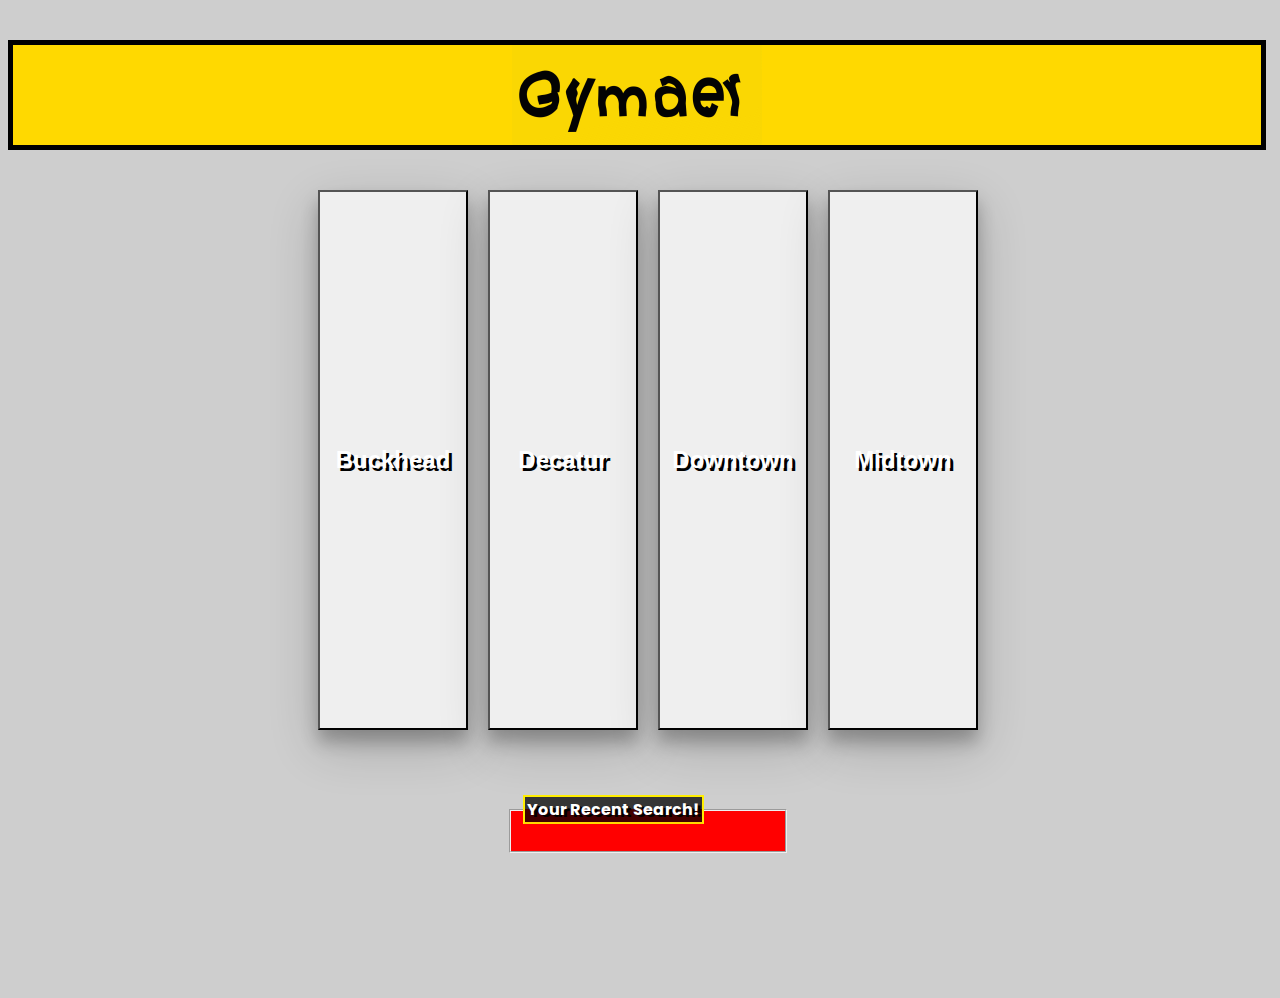
<file: index.html>
<!DOCTYPE html>
<html lang="en">
  <head>
    <meta charset="UTF-8" />
    <meta http-equiv="X-UA-Compatible" content="IE=edge" />
    <meta name="viewport" content="width=device-width, initial-scale=1.0" />
    <link rel="stylesheet" href="./assets/css/style.css" />
    <link rel="preconnect" href="https://fonts.googleapis.com">
    <link rel="preconnect" href="https://fonts.gstatic.com" crossorigin>
    <link href="https://fonts.googleapis.com/css2?family=Poppins:wght@600;700;800&display=swap" rel="stylesheet">
    <title>Gymder</title>
  </head>
  <!-- SCREEN ONE  -->
  <body>
    <!-- ****************City Buttons**********************-->
    <div id="gym"><img src="./assets/img/gym500px (1).gif"></div>
    <div class="container1">
      <div class="container2">
        <button type="button" class='cityClicked' id='Buckhead' onclick="clickFunction(this.id)">Buckhead</button>
        <button type="button" class='cityClicked' id='Decatur' onclick="clickFunctionDecatur(this.id)">Decatur</button>
        <button type="button" class='cityClicked' id='Downtown' onclick="clickFunctionDowntown(this.id)">Downtown</button>
        <button type="button" class='cityClicked' id='Midtown' onclick="clickFunctionMidtown(this.id)">Midtown</button>
      </div>
    </div>
    <!-- ******************LOCAL STORAGE ********************-->
    <fieldset class="field">
        <legend>Your Recent Search!</legend>
        <p id='cityKey'></p>
        <p id= 'cityValue'></p>
        <div id='cityClickedDisplay'></div>
    </fieldset>
    <script src="./assets/js/script.js"></script>
  </body>
</html>
</file>
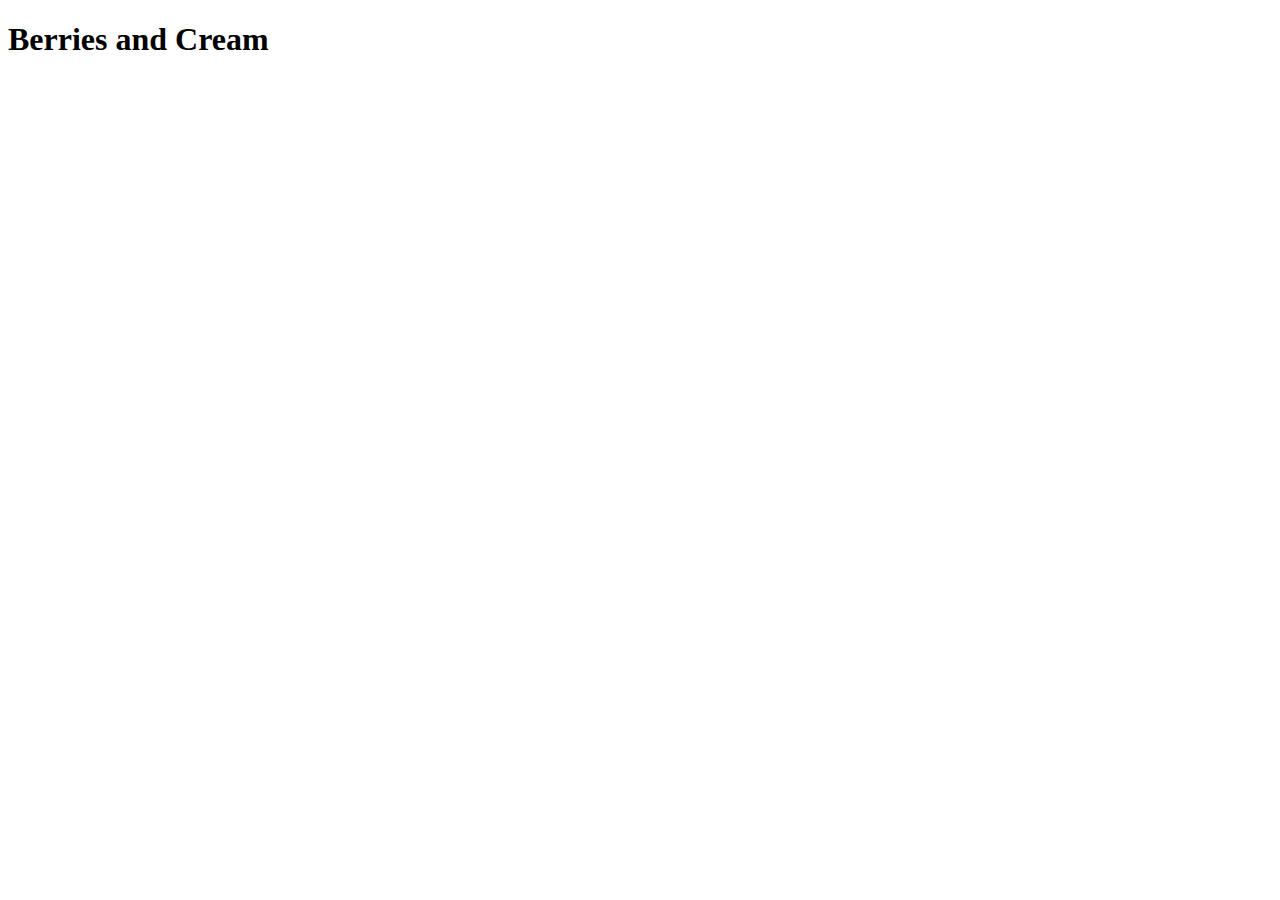
<file: berries.html>
<!DOCTYPE html>
<html lang="en">
<head>
    <meta charset="UTF-8">
    <meta http-equiv="X-UA-Compatible" content="IE=edge">
    <meta name="viewport" content="width=device-width, initial-scale=1.0">
    <title>Document</title>
</head>
<body>
    <h1>Berries and Cream</h1>
</body>
</html>
</file>
<file: assets/css/style.css>
.cityBtn {
    display: flex;
    justify-content: center;
    align-items: center;
    flex-direction: column;
    padding: 5px;
    margin: 10px;
}
button {
    margin: 10px;
    width: 150px;
}
p1 {
    display: flex;
    justify-content: center;
    font-size: 20px;
}
h1 {
    display: flex;
    justify-content: center;
}
ul {
    font-size: medium;
    padding: 5px;
}body {
    font-family: 'Poppins', sans-serif;
}
body {
    background-image: url("https://frugal.education/wp-content/uploads/2019/04/one-gif-gym.gif");
    padding-bottom: 50px;
    height: 100vh;
    width: 100vw;
    background-color: rgba(158, 158, 158, 0.5);
    background-size: cover;
    background-position:center center;
    background-repeat: no-repeat;
}
.cityBtn {
    display: flex;
    justify-content: center;
    align-items: center;
    flex-direction: row;
    padding: 5px;
    margin: 10px;
}
.container2 {
    display: flex;
    justify-content: center;
}
button {
    margin: 10px;
    width: 150px;
    box-shadow: 0 12px 16px 0 rgba(0,0,0,0.24), 0 17px 50px 0 rgba(0,0,0,0.19);
    height: 60vh;
    transition: .2s ease-in-out;
    font-size: 1.5rem;
    font-weight: bold;
    color: rgb(255, 255, 255);
    text-shadow: 3px 3px rgb(0, 0, 0);
}
button:hover {
    width: 190px;
    border-radius: 10px;
    border: solid 7px black;
}

p1 {
    display: flex;
    justify-content: center;
    font-size: 20px;
}

#gym {
    margin-top: 40px;
    margin-bottom: 30px;
    display: flex;
    justify-content: center;
    border: solid black 5px;
    background-color: rgb(255, 217, 0);
    width: 97.5%;
    height: 100px;
}
ul {
    font-size: medium;
    padding: 5px;
}
.field {
    position: relative;
    top: 55px;
    margin: auto;
    width: 250px;
    height: fit-content;
    background-color: rgb(255, 0, 0);
    color: white;
    text-shadow: 3px 2px rgb(0, 0, 0);
    font-weight: bold;
    padding-top: .5px;
}
legend {
    border: solid 2px rgb(255, 238, 0);
    background-color: rgba(0, 0, 0, 0.74);
    border-bottom: 2px solid gold;
    width: auto;
    height: fit-content;
    align-items: center;
}
#Buckhead {
    background-image: url("https://cdn.dribbble.com/users/85748/screenshots/1800282/media/f1de30092cda3cb8f73bd85b541c61d0.gif");
    background-size:cover;
    background-position: center center;
    background-repeat: no-repeat;
}
#Decatur {
    background-image: url("https://cdn.dribbble.com/users/787156/screenshots/3139749/media/473a929159062f136c2bc753bd88383d.gif");
    background-size:cover;
    background-position: center center;
    background-repeat: no-repeat;
}
#Downtown {
    background-image: url("https://cdn.dribbble.com/users/919329/screenshots/2796076/media/05715cb3ea596b61dea95dbdea228d40.gif");
    background-size:cover;
    background-position: center center;
    background-repeat: no-repeat;
}
#Midtown {
    background-image: url("https://cdn.dribbble.com/users/1144653/screenshots/3179666/media/a2163463870c8f44872bc7c71f61015c.gif");
    background-size:cover;
    background-position: center center;
    background-repeat: 
    no-repeat;
}
/* css stuff */
</file>
